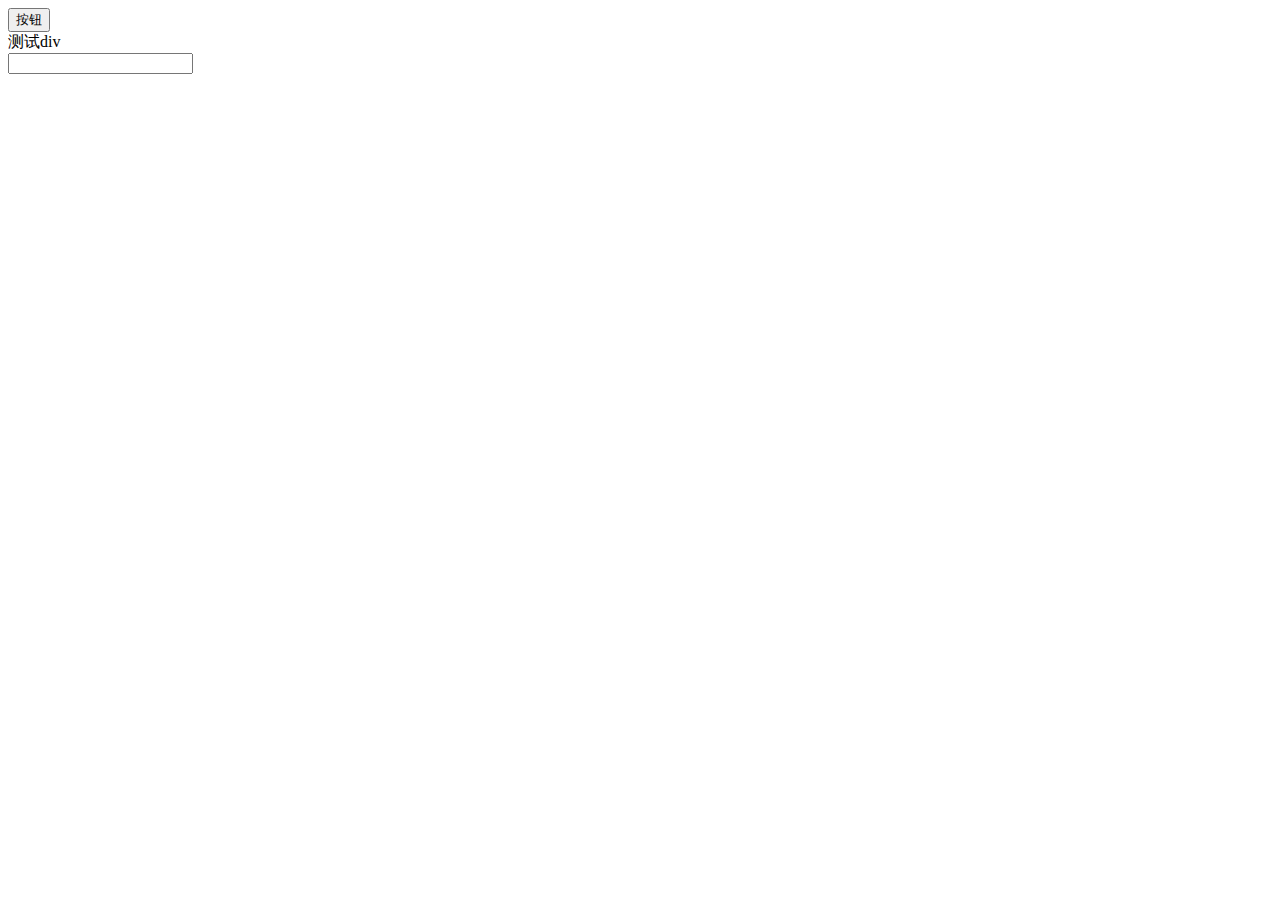
<file: index.html>
<!DOCTYPE html>
<html lang="en">
<head>
    <meta charset="UTF-8">
    <title>Title</title>
</head>

<body>
<!--<canvas id="canvas"></canvas>-->
<button id="btn">按钮</button>
<div id="box">测试div</div>
<input type="text">
<script src="https://code.jquery.com/jquery-2.2.4.js"></script>
<script>
    /*图片滤镜效果
     * 可对图片实现自定义的滤镜效果
     * 效果可设置：
     * cell_size:最小像素块大小（方形像素）;
     * blur:偏移量（x\y轴四向偏移）
     * */
    function myBlur(boxId, src, cell_size, blur) {
        var canvas = document.getElementById(boxId),
            ctx = canvas.getContext("2d"),
            image = new Image();
        image.src = src;
        image.onload = function () {
            canvas.width = image.width;
            canvas.height = image.height;
            ctx.drawImage(image, 0, 0);
            var imageData = ctx.getImageData(0, 0, canvas.width, canvas.height);

            function mixColor(x, y, max_s) {
                var c0 = getColor(x, y),
                    ct = getColor(x - max_s, y),
                    cr = getColor(x, y + max_s),
                    cb = getColor(x + max_s, y),
                    cl = getColor(x, y - max_s);
                return {
                    r: (c0.r + ct.r + cr.r + cb.r + cl.r) / 5,
                    g: (c0.g + ct.g + cr.g + cb.g + cl.g) / 5,
                    b: (c0.b + ct.b + cr.b + cb.b + cl.b) / 5,
                    a: (c0.a + ct.a + cr.a + cb.a + cl.a) / 5,
                    getColor: function () {
                        var arr = [this.r, this.g, this.b, this.a];
                        return 'rgba(' + arr.join() + ')';
                    }
                }
            }

            function getColor(x, y) {
                x < 0 && (x = -x);
                y < 0 && (y = -y);
                x > canvas.height && (x = canvas.height - x % canvas.height);
                y > canvas.width && (y = canvas.width - y % canvas.width);
                var num = (x * canvas.width + y) * 4;
                return {
                    r: imageData.data[Math.floor(num)] - 0,
                    g: imageData.data[Math.floor(num) + 1] - 0,
                    b: imageData.data[Math.floor(num) + 2] - 0,
                    a: imageData.data[Math.floor(num) + 3] - 0
                };
            }

            draw(cell_size);
            function draw(cell_size) {
                ctx.clearRect(0, 0, canvas.width, canvas.height);
                for (var i = Math.floor(cell_size / 2); i < canvas.height + cell_size % canvas.height; i += cell_size) {
                    for (var j = Math.floor(cell_size / 2); j < canvas.width + cell_size % canvas.width; j += cell_size) {
                        ctx.fillStyle = mixColor(i, j, blur).getColor();
                        ctx.fillRect(j, i, cell_size, cell_size);
                    }
                }
            }
        };
    }
    /*点阵*/
    function pointBox(boxId, src) {
        var canvas = document.getElementById(boxId),
            ctx = canvas.getContext("2d"),
            image = new Image();
        image.src = src;
        image.onload = function () {
            var cell_size = image.width / 250;
            canvas.width = image.width;
            canvas.height = image.height;
            ctx.drawImage(image, 0, 0);
            var imageData = ctx.getImageData(0, 0, canvas.width, canvas.height);

            function getColor(x, y) {
                x < 0 && (x = -x);
                y < 0 && (y = -y);
                x > canvas.height && (x = canvas.height - x % canvas.height);
                y > canvas.width && (y = canvas.width - y % canvas.width);
                var num = (x * canvas.width + y) * 4;
                return {
                    r: imageData.data[Math.floor(num)] - 0,
                    g: imageData.data[Math.floor(num) + 1] - 0,
                    b: imageData.data[Math.floor(num) + 2] - 0,
                    a: imageData.data[Math.floor(num) + 3] - 0,
                    getColor: function () {
                        var arr = [this.r, this.g, this.b, this.a];
                        return 'rgba(' + arr.join() + ')';
                    }
                };
            }

            draw(cell_size);
            function draw(cell_size) {
                ctx.clearRect(0, 0, canvas.width, canvas.height);
                function getN(len, n) {
                    return Math.floor(len * n / 100);
                }

                for (var i = 0; i <= 100; i++) {
                    var y = getN(canvas.width, i);
                    for (var j = 0; j <= 100; j++) {
                        ctx.beginPath();
                        ctx.fillStyle = getColor(getN(canvas.width, j), y).getColor();
                        ctx.arc(y, getN(canvas.width, j), cell_size, 0, Math.PI * 2);
                        ctx.fill();
                        ctx.closePath();
                    }
                }
            }
        };
    }
    /*黑白灰*/
    function gray(boxId, src) {
        var canvas = document.getElementById(boxId),
            ctx = canvas.getContext("2d"),
            image = new Image();
        image.src = src;
        image.onload = function () {
            var cell_size = image.width / 250;
            canvas.width = image.width;
            canvas.height = image.height;
            ctx.drawImage(image, 0, 0);
            var imageData = ctx.getImageData(0, 0, canvas.width, canvas.height);

            function getColor(x, y) {
                x < 0 && (x = -x);
                y < 0 && (y = -y);
                x > canvas.height && (x = canvas.height - x % canvas.height);
                y > canvas.width && (y = canvas.width - y % canvas.width);
                var num = (x * canvas.width + y) * 4;
                return {
                    r: imageData.data[Math.floor(num)] - 0,
                    g: imageData.data[Math.floor(num) + 1] - 0,
                    b: imageData.data[Math.floor(num) + 2] - 0,
                    a: imageData.data[Math.floor(num) + 3] - 0,
                    getColor: function () {
                        var arr = [this.r, this.g, this.b, this.a];
                        var c = 0;
                        for (var i = 0; i < arr.length; i++) {
                            c += arr[i] - 0;
                        }
                        c = Math.floor(c / 4);

                        return 'rgba(' + c + ',' + c + ',' + c + ',' + c + ')';
                    }
                };
            }

            draw(cell_size);
            function draw(cell_size) {
                ctx.clearRect(0, 0, canvas.width, canvas.height);
                function getN(len, n) {
                    return Math.floor(len * n / 100);
                }

                for (var i = 0; i <= 100; i++) {
                    var y = getN(canvas.width, i);
                    for (var j = 0; j <= 100; j++) {
                        ctx.beginPath();
                        ctx.fillStyle = getColor(getN(canvas.width, j), y).getColor();
                        ctx.arc(y, getN(canvas.width, j), cell_size, 0, Math.PI * 2);
                        ctx.fill();
                        ctx.closePath();
                    }
                }
            }
        };
    }
    /*myBlur("canvas", "./5.jpg", 2, 100);
     pointBox("canvas", "./cat.jpg");
     gray("canvas", "./4.jpg");*/
    var btn = document.getElementById("btn"),
        box = document.getElementById("box"),
        MutationObserver = window.MutationObserver ||
            window.WebKitMutationObserver ||
            window.MozMutationObserver,
        mo = new MutationObserver(function (records) {
            console.log(records);
        }),
        option = {
            'childList': true, /*子元素发生改变*/
            'subtree': true, /*连带观察后代元素*/
            'characterData': true, /*html文本内容发生改变(包含备注)*/
            'characterDataOldValue': true, /*保存之前的值*/
            'attributes': true, /*属性发生改变*/
            'attributeOldValue': true /*在attributes属性已经设为true的前提下,如果需要将发生变化的属性节点之前的属性值记录下来(记录到下面MutationRecord对象的oldValue属性中),则设置为true*/
//            'attributeFilter': ['class', 'text', 'value', 'checked']
        },
        input = document.getElementsByTagName('input')[0];
    mo.observe(input, option);
    //        mo.disconnect();/*关闭监视者*/
    window.onload = function () {
        btn.onclick = function () {
            input.value = input.value === "active" ? "" : "active";

        };
    };
</script>
</body>
</html>
</file>
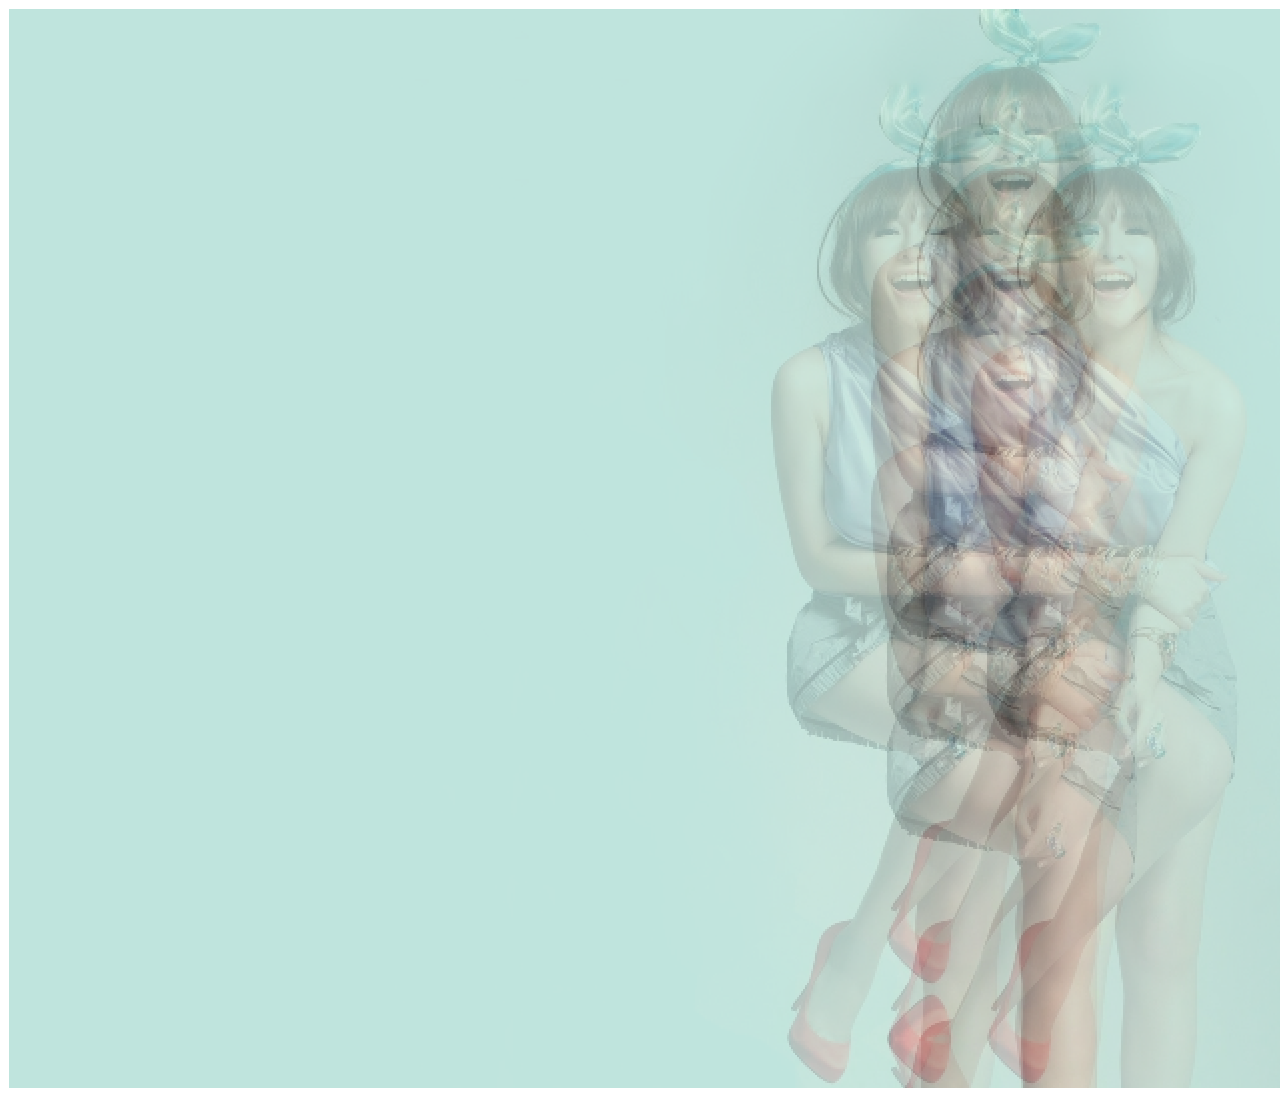
<file: filterMirror.html>
<!DOCTYPE html>
<html lang="en">
<head>
    <meta charset="UTF-8">
    <title>Title</title>
</head>

<body>
<canvas id="canvas"></canvas>
<script>
    /*图片滤镜效果
     * 可对图片实现自定义的滤镜效果
     * 效果可设置：
     * cell_size:最小像素块大小（方形像素）;
     * blur:偏移量（x\y轴四向偏移）
     * */
    function myBlur(boxId, src, cell_size, blur) {
        var canvas = document.getElementById(boxId),
            ctx = canvas.getContext("2d"),
            image = new Image();
        image.src = src;
        image.onload = function () {
            canvas.width = image.width;
            canvas.height = image.height;
            ctx.drawImage(image, 0, 0);
            var imageData = ctx.getImageData(0, 0, canvas.width, canvas.height);

            function mixColor(x, y, max_s) {
                var c0 = getColor(x, y),
                    ct = getColor(x - max_s, y),
                    cr = getColor(x, y + max_s),
                    cb = getColor(x + max_s, y),
                    cl = getColor(x, y - max_s);
                return {
                    r: (c0.r + ct.r + cr.r + cb.r + cl.r) / 5,
                    g: (c0.g + ct.g + cr.g + cb.g + cl.g) / 5,
                    b: (c0.b + ct.b + cr.b + cb.b + cl.b) / 5,
                    a: (c0.a + ct.a + cr.a + cb.a + cl.a) / 5,
                    getColor: function () {
                        var arr = [this.r, this.g, this.b, this.a];
                        return 'rgba(' + arr.join() + ')';
                    }
                }
            }

            function getColor(x, y) {
                x < 0 && (x = -x);
                y < 0 && (y = -y);
                x > canvas.height && (x = canvas.height - x % canvas.height);
                y > canvas.width && (y = canvas.width - y % canvas.width);
                var num = (x * canvas.width + y) * 4;
                return {
                    r: imageData.data[Math.floor(num)] - 0,
                    g: imageData.data[Math.floor(num) + 1] - 0,
                    b: imageData.data[Math.floor(num) + 2] - 0,
                    a: imageData.data[Math.floor(num) + 3] - 0
                };
            }

            draw(cell_size);
            function draw(cell_size) {
                ctx.clearRect(0, 0, canvas.width, canvas.height);
                for (var i = Math.floor(cell_size / 2); i < canvas.height + cell_size % canvas.height; i += cell_size) {
                    for (var j = Math.floor(cell_size / 2); j < canvas.width + cell_size % canvas.width; j += cell_size) {
                        ctx.fillStyle = mixColor(i, j, blur).getColor();
                        ctx.fillRect(j, i, cell_size, cell_size);
                    }
                }
            }
        };
    }
    /*点阵*/
    function pointBox(boxId, src) {
        var canvas = document.getElementById(boxId),
            ctx = canvas.getContext("2d"),
            image = new Image();
        image.src = src;
        image.onload = function () {
            var cell_size = image.width / 250;
            canvas.width = image.width;
            canvas.height = image.height;
            ctx.drawImage(image, 0, 0);
            var imageData = ctx.getImageData(0, 0, canvas.width, canvas.height);

            function getColor(x, y) {
                x < 0 && (x = -x);
                y < 0 && (y = -y);
                x > canvas.height && (x = canvas.height - x % canvas.height);
                y > canvas.width && (y = canvas.width - y % canvas.width);
                var num = (x * canvas.width + y) * 4;
                return {
                    r: imageData.data[Math.floor(num)] - 0,
                    g: imageData.data[Math.floor(num) + 1] - 0,
                    b: imageData.data[Math.floor(num) + 2] - 0,
                    a: imageData.data[Math.floor(num) + 3] - 0,
                    getColor: function () {
                        var arr = [this.r, this.g, this.b, this.a];
                        return 'rgba(' + arr.join() + ')';
                    }
                };
            }

            draw(cell_size);
            function draw(cell_size) {
                ctx.clearRect(0, 0, canvas.width, canvas.height);
                function getN(len, n) {
                    return Math.floor(len * n / 100);
                }

                for (var i = 0; i <= 100; i++) {
                    var y = getN(canvas.width, i);
                    for (var j = 0; j <= 100; j++) {
                        ctx.beginPath();
                        ctx.fillStyle = getColor(getN(canvas.width, j), y).getColor();
                        ctx.arc(y, getN(canvas.width, j), cell_size, 0, Math.PI * 2);
                        ctx.fill();
                        ctx.closePath();
                    }
                }
            }
        };
    }
    /*黑白灰*/
    function gray(boxId, src) {
        var canvas = document.getElementById(boxId),
            ctx = canvas.getContext("2d"),
            image = new Image();
        image.src = src;
        image.onload = function () {
            var cell_size = image.width / 250;
            canvas.width = image.width;
            canvas.height = image.height;
            ctx.drawImage(image, 0, 0);
            var imageData = ctx.getImageData(0, 0, canvas.width, canvas.height);

            function getColor(x, y) {
                x < 0 && (x = -x);
                y < 0 && (y = -y);
                x > canvas.height && (x = canvas.height - x % canvas.height);
                y > canvas.width && (y = canvas.width - y % canvas.width);
                var num = (x * canvas.width + y) * 4;
                return {
                    r: imageData.data[Math.floor(num)] - 0,
                    g: imageData.data[Math.floor(num) + 1] - 0,
                    b: imageData.data[Math.floor(num) + 2] - 0,
                    a: imageData.data[Math.floor(num) + 3] - 0,
                    getColor: function () {
                        var arr = [this.r, this.g, this.b, this.a];
                        var c = 0;
                        for (var i = 0; i < arr.length; i++) {
                            c += arr[i] - 0;
                        }
                        c = Math.floor(c / 4);

                        return 'rgba(' + c + ',' + c + ',' + c + ',' + c + ')';
                    }
                };
            }

            draw(cell_size);
            function draw(cell_size) {
                ctx.clearRect(0, 0, canvas.width, canvas.height);
                function getN(len, n) {
                    return Math.floor(len * n / 100);
                }

                for (var i = 0; i <= 100; i++) {
                    var y = getN(canvas.width, i);
                    for (var j = 0; j <= 100; j++) {
                        ctx.beginPath();
                        ctx.fillStyle = getColor(getN(canvas.width, j), y).getColor();
                        ctx.arc(y, getN(canvas.width, j), cell_size, 0, Math.PI * 2);
                        ctx.fill();
                        ctx.closePath();
                    }
                }
            }
        };
    }
    myBlur("canvas", "./5.jpg", 2, 100);
    /*pointBox("canvas", "./cat.jpg");
     gray("canvas", "./4.jpg");*/
    setInterval(function () {
        var mode = Math.floor(Math.random() * 3);
        switch (mode) {
            case 0:
                myBlur("canvas", "./5.jpg", 2, 100);
                break;
            case 1:
                pointBox("canvas", "./cat.jpg");
                break;
            case 2:
                gray("canvas", "./4.jpg");
                break;
        }
    }, 5000);
</script>
</body>
</html>
</file>
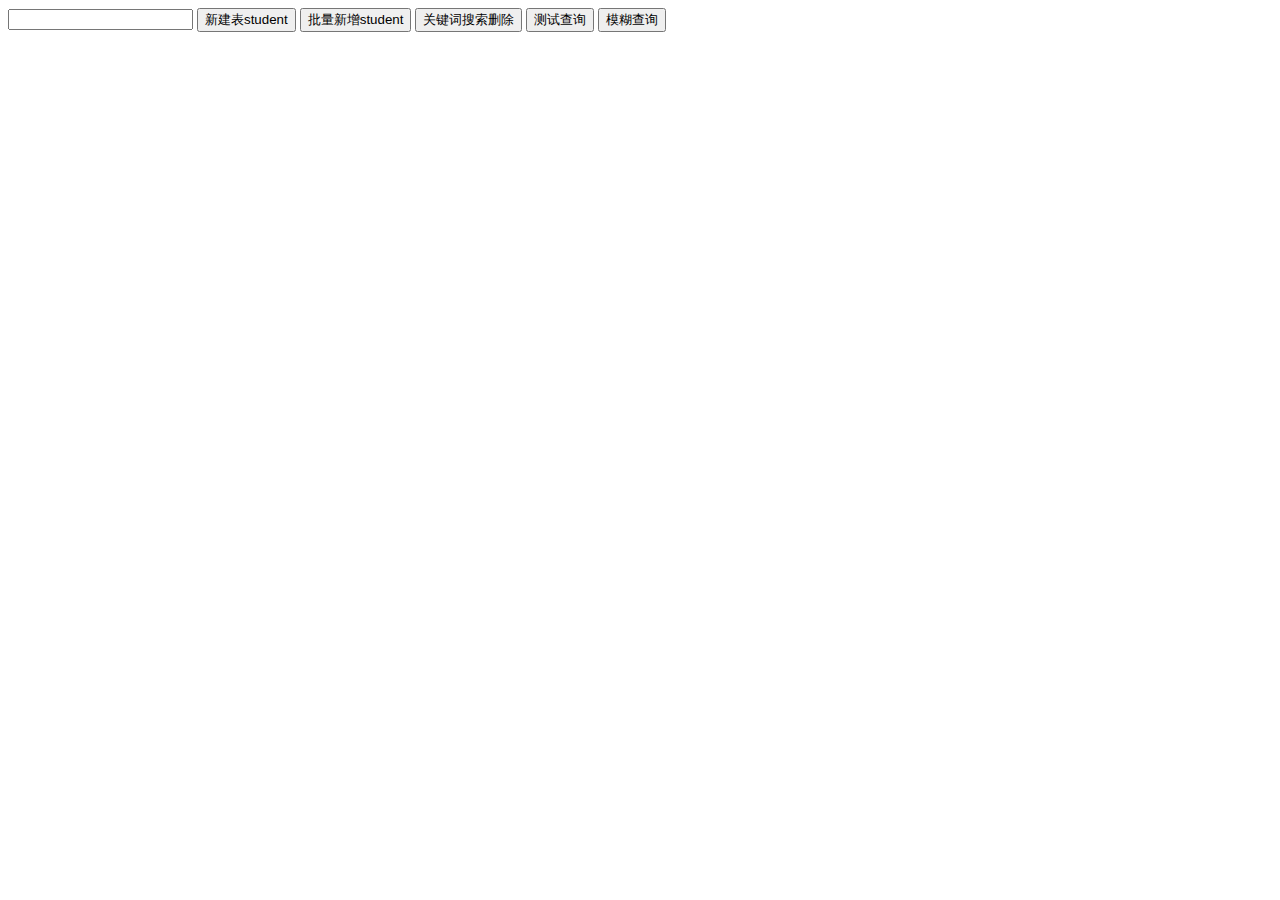
<file: IndexedDB.html>
<!DOCTYPE html>
<html lang="en">
<head>
    <meta charset="UTF-8">
    <title>IndexedDB操作</title>
</head>
<body>
<label><input type="text"></label>
<button id="create">新建表student</button>
<button id="add">批量新增student</button>
<button id="delete">关键词搜索删除</button>
<button id="search">测试查询</button>
<button id="fuzzySearch">模糊查询</button>
<table id="table"></table>
<map name="map"></map>
<script>
    function getRandom(max, min) {
        max = max || 100;
        min = min || 0;
        return Math.floor(min + Math.random() * max);
    }
    var dbName = "MyDatabase",
        tableName = 'students',
        addData = [
            {uid: getRandom(9999), name: "qwer", email: "@qq.com"},
            {uid: getRandom(9999), name: "asdf", email: "@163.com"},
            {uid: getRandom(9999), name: "zxcv", email: "@sina.com"},
            {uid: getRandom(9999), name: "tyuo", email: "@live.com"},
            {uid: getRandom(9999), name: "ghjk", email: "@baidu.com"}
        ],
        Btn_create = document.getElementById('create'),
        Btn_add = document.getElementById('add'),
        Btn_delete = document.getElementById('delete'),
        Btn_search = document.getElementById('search'),
        Btn_fuzzy = document.getElementById('fuzzySearch'),
        input = document.getElementsByTagName('input')[0];


    //初始化数据库
    var indexedDB = window.indexedDB || window.msIndexedDB || window.mozIndexedDB || window.webkitIndexedDB;
    /*对象拆解*/
    function objParsing(obj) {
        var result = {};
        for (var k in obj) {
            result.val = obj[k];
            result.key = k;
        }
        return result;
    }
    function DBError() {
        console.log('数据库链接出现错误');
    }
    indexedDB.__proto__.create = function (dbName, tableConfig) {
        /*链接数据库*/
        var request = this.open(dbName);
        request.onerror = DBError;
        /*创建数据库*/
        request.onupgradeneeded = function (event) {
            var db = event.target.result;
            tableConfig.autoIncrement = tableConfig.autoIncrement || true;
            //创建存储对象（表）,以id字段作为主键来确保唯一,使用keyPath表示
            var objectStore = db.createObjectStore(tableConfig.tableName, {
                /*设置主键*/
                keyPath: tableConfig.MainKey,
                /*是否自增，如新增数据设定了主键值则自增失效，下一个自增值会以主键值中最大值开始继续自增*/
                /*其实没啥用，默认自增*/
                autoIncrement: tableConfig.autoIncrement
            });
            console.log('主键：' + tableConfig.MainKey + '\n是否自增：' + tableConfig.autoIncrement);
            //给表添加索引
            for (var i in tableConfig.Keys) {
                console.log('字段：' + i);
                /*创建索引值
                 * 只有被创建的索引值才能再后期搜索中按照该索引排序
                 * unique为该索引的值是否不可重复
                 * */
                objectStore.createIndex(i, i, {unique: !!tableConfig.Keys[i]});
                if (tableConfig.Keys[i]) {
                    console.log('数据唯一');
                } else {
                    console.log('数据不唯一');
                }
            }
            console.log("---新建数据库成功---");
        }
    };
    indexedDB.__proto__.add = function (dbName, tableName, data) {
        var request = this.open(dbName);
//打开数据库失败的回调
        request.onerror = DBError;
//打开数据成功的回调
        request.onsuccess = function (event) {
            var db = event.target.result,
                    /*创建事务
                     * indexedDB中链接数据库是依靠事务
                     * 再一次事物中可以对数据库进行多次操作
                     * 事务有三个触发事件分别是error、abort、success
                     * 事务会因错误而中断，可以再中断中完成一些对用户的提示操作
                     * 事务需要规定权限，默认为只读权限
                     * argument[0]:对象存储名称，可输入多个存储对象名称
                     * argument[1]:权限
                     * */
                transaction = db.transaction([tableName], 'readwrite');
            transaction.onerror = function (event) {
                //处理错误
                console.error(new Error('transaction错误！！'));
            };
            /*中断*/
            transaction.onabort = function () {
                //事务中断处理
                console.log('处理中断');
            };
            /*完成*/
            transaction.oncomplete = function () {
                console.log("添加数据成功");
                db.close();
            };
            var objectStore = transaction.objectStore(tableName);
            /*objectStore对象
             * 其中中有对于对象存储的操作方法如：add\delete\clear\get\getAll等
             * 可以操作对象存储，改变其内容*/
            for (var i  in data) {
                var request = objectStore.add(data[i]);
                request.onsuccess = function () {
                    console.log("成功添加一条数据");
                };
                request.onabort = function () {
                    console.log('数据添加中断');
                };
                request.onerror = function () {
                    console.log('添加数据一条失败');
                }
            }
        };
    };
    indexedDB.__proto__.del = function (dbName, tableName, delArray) {
        /*默认通过主键值进行删除*/
        var request = this.open(dbName);
        request.onerror = DBError;
        request.onsuccess = function (event) {
            var objectStore,
                transaction,
                db = event.target.result;
            transaction = db.transaction([tableName], 'readwrite');
            transaction.onerror = function (event) {
                //处理错误
                console.log("删除失败" + event.target.errorCode);
            };
            transaction.onabort = function () {
                //事务中断处理
                alert('处理中断');
            };
            transaction.oncomplete = function () {
                if (delArray instanceof Array) {
                    console.log("删除" + delArray.join("、") + "成功");
                } else {
                    console.log("删除" + delArray + "成功");
                }
            };
            objectStore = transaction.objectStore(tableName);
            console.log(objectStore);
            if (delArray instanceof Array) {
                for (var i = 0; i < delArray.length; i++) {
                    /*只能按照主键值删除数据*/
                    objectStore.delete(delArray[i] - 0);
                }
            } else {
                objectStore.delete(delArray - 0);
            }
            db.close();
        };
    };
    indexedDB.__proto__.search = function (dbName, tableName, searchConfig) {
        var request = this.open(dbName);
        request.onerror = DBError;
        request.onsuccess = function (event) {
            var db = event.target.result,
                transaction = db.transaction(tableName, "readwrite"),
                objectStore = transaction.objectStore(tableName),
                index, IDB;
            if (searchConfig.range && searchConfig.range.key) {
                index = objectStore.index(searchConfig.range.key);
                IDB = searchConfig.range.IDB || null;
            } else {
                index = objectStore;
                IDB = searchConfig.range && searchConfig.range.IDB || null;
            }
            /*创建游标（cursor）
             * 游标是indexedDB数据库中可以对查询数据进行匹配的一种方式
             * 可以通过创建IDBKeyRange对象对游标筛选进行控制
             * 游标会多次返回，当没有更多符合筛选条件的数据时会返回null
             * 因此可以使用if else语句判断游标是否结束
             * */
            var OpenCursor = index.openCursor(IDB),
                resultArray = [];
            OpenCursor.onsuccess = function (event) {
                var cursor = event.target.result, searchKey;
                /*对象查找获取对象的key和value*/
                if (typeof searchConfig.keyword === 'object') {
                    searchConfig.keyword = objParsing(searchConfig.keyword).val;
                    searchKey = objParsing(searchConfig.keyword).key;
                }
                /*判断是否模糊查询*/
                var reg = searchConfig.isFuzzy ? new RegExp(searchConfig.keyword, 'g') : new RegExp('^' + searchConfig.keyword + '$', 'g');
                /*执行游标回调函数*/
                function cursorCallback(cursor) {
                    searchConfig.fun1 && searchConfig.fun1(cursor, searchConfig.fun1Arguments);
                    resultArray.push(cursor.value);
                }

                if (cursor) {
                    /*模糊查询部分↓*/
                    switch (typeof searchConfig.keyword) {
                        case 'string':
                            (function () {
                                for (var key in cursor.value) {
                                    if (reg.test(cursor.value[key])) {
                                        cursorCallback(cursor);
                                        /*防止重复推入一条数据*/
                                        break;
                                    }
                                }
                            })();
                            break;
                        case 'object':
                            /*判别keyword筛选的项目*/
                            cursor.value[searchConfig.keyword[searchKey]] &&
                            reg.test(cursor.value[searchConfig.keyword[searchKey]]) &&
                            cursorCallback(cursor);
                            break;
                        default:
                            cursorCallback(cursor);
                            break;
                    }
                    /*模糊查询结束↑*/
                    /*在游标中可以对该条数据进行更新
                     * 但更新不能以某个属性为单位
                     * 只能更新全部数据
                     * */
                    /*cursor的continue方法让游标进行下一次循环*/
                    cursor.continue();
                } else {
                    /*执行数据操作*/
                    if (searchConfig.fun2) searchConfig.fun2(resultArray, searchConfig.fun2Arguments);
                    /*记得关闭数据库*/
                    db.close();
                }
            };
        }
    };
    /*批量删除*/
    function queryDel(Array, funArguments) {
        indexedDB.del(funArguments.dbName, funArguments.tableName, getMainKey(Array));
    }
    function getMainKey(Array) {
        var arr = [];
        for (var i = 0; i < Array.length; i++) {
            arr[i] = Array[i].id;
        }
        console.log(arr);
        return arr;
    }

    Btn_create.onclick = function () {//打开数据库失败的回调
        indexedDB.create(dbName, {
            /*表名称*/
            tableName: tableName,
            /*可索引队列-->数据唯一性：默认为false，可重复*/
            Keys: {'name': false, 'email': false, 'uid': false},
            /*主键是否自增，默认为true(设置为false后如没有指定该属性值则维持自增，自增值为主键所存在的length值)*/
            autoIncrement: false,
            /*主键：必须属性*/
            MainKey: 'id'
        });
    };
    Btn_add.onclick = function () {
        indexedDB.add(dbName, tableName, addData);
    };
    Btn_delete.onclick = function () {
        var config = {
            keyword: input.value[0] === '{' ? eval(input.value) : input.value,
            fun2: queryDel,
            fun2Arguments: {dbName: dbName, tableName: tableName},
            isFuzzy: false
        };
        indexedDB.search(dbName, tableName, config);
    };
    Btn_search.onclick = function () {
        /*查询测试*/
        var request = indexedDB.open(dbName);
        request.onerror = DBError;
        request.onsuccess = function (event) {
            var db = event.target.result,
                transaction = db.transaction(tableName, "readonly"),
                objectStore = transaction.objectStore(tableName),
                    /*获取指定索引值为XXX的数据
                     * 只获取第一个找到的数据*/
                request1 = objectStore.index('uid').get(3903);
            request1.onsuccess = function (e) {
                var data = e.target.result;
                console.log(data);
            };
        }
    };
    Btn_fuzzy.onclick = function () {
        var config = {
            /*关键词*/
            keyword: input.value[0] === '{' ? eval(input.value) : input.value,
            /*是否模糊*/
            isFuzzy: true,
            /*索引排序键值*/
            sortIndex: 'email',
            /*查询到每一条的操作函数*/
            fun1: function (cursor, Arguments) {
                cursor.value.email = '这是我定义的Email@CCdddC.com';
                cursor.update(cursor.value);
            },
            fun1Arguments: [],
            /*查询完毕的回调函数*/
            fun2: function (result, Arguments) {
                var html = '<tr><td>id</td><td>uid</td><td>name</td><td>email</td></tr>';
                for (var i = 0; i < result.length; i++) {
                    html += '<tr><td>' + result[i].id + '</td><td>' + result[i].uid + '</td><td>' + result[i].name + '</td><td>' + result[i].email + '</td></tr>'
                }
                document.getElementById('table').innerHTML = html;
            },
            fun2Arguments: [],
            /*如没有range对象则不设置额外的过滤属性*/
            range: {
                /*过滤对象方法
                 IDBKeyRange.lowerBound(any,bool)小于//
                 IDBKeyRange.upperBound(any,bool)大于//
                 IDBKeyRange.bound(any,any,bool,bool)//之间
                 IDBKeyRange.only(any)//等于
                 */
                IDB: IDBKeyRange.bound(0, 4000, true, true),
                /*过滤键值*/
                key: 'uid'
            }
        };
        indexedDB.search(dbName, tableName, config);
    };
</script>
</body>
</html>
</file>
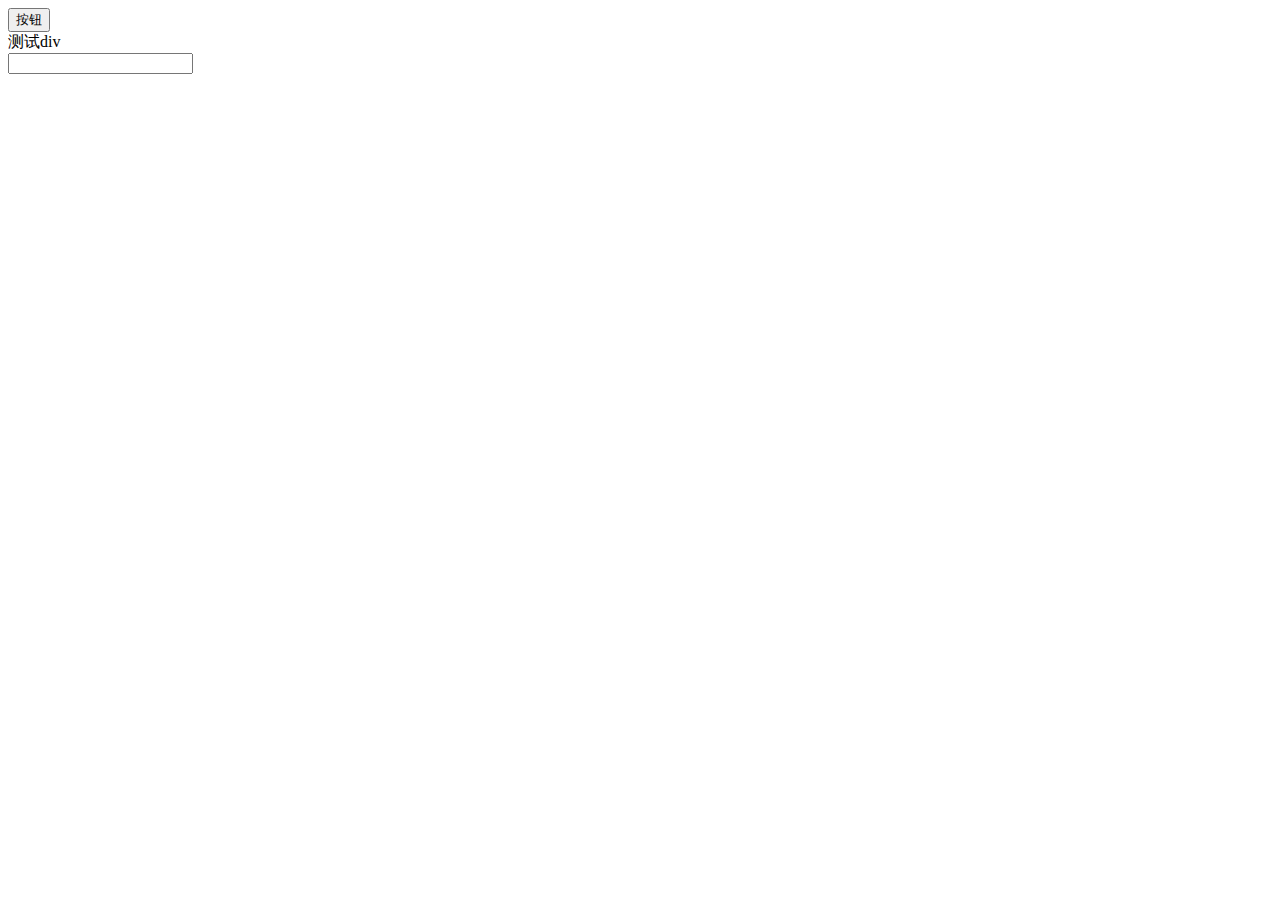
<file: Observer.html>
<!DOCTYPE html>
<html lang="en">
<head>
    <meta charset="UTF-8">
    <title>Title</title>
</head>

<body>
<button id="btn">按钮</button>
<div id="box">测试div</div>
<input type="text">
<script src="https://code.jquery.com/jquery-2.2.4.js"></script>
<script>
    var btn = document.getElementById("btn"),
        box = document.getElementById("box"),
        MutationObserver = window.MutationObserver ||
            window.WebKitMutationObserver ||
            window.MozMutationObserver,
        mo = new MutationObserver(function (records) {
            console.log(records);
        }),
        option = {
            'childList': true, /*子元素发生改变*/
            'subtree': true, /*连带观察后代元素*/
            'characterData': true, /*html文本内容发生改变(包含备注)*/
            'characterDataOldValue': true, /*保存之前的值*/
            'attributes': true, /*属性发生改变*/
            'attributeOldValue': true /*在attributes属性已经设为true的前提下,如果需要将发生变化的属性节点之前的属性值记录下来(记录到下面MutationRecord对象的oldValue属性中),则设置为true*/
//            'attributeFilter': ['class', 'text', 'value', 'checked']
        },
        input = document.getElementsByTagName('input')[0];
    mo.observe(document.body, option);
    //        mo.disconnect();/*关闭监视者*/
    $(input).select(function () {
        console.log('3123');
    });
    window.onload = function () {
        btn.onclick = function () {
            input.className = 'a321312';
            box.innerText += '3311';
        };
    };
</script>
</body>
</html>
</file>
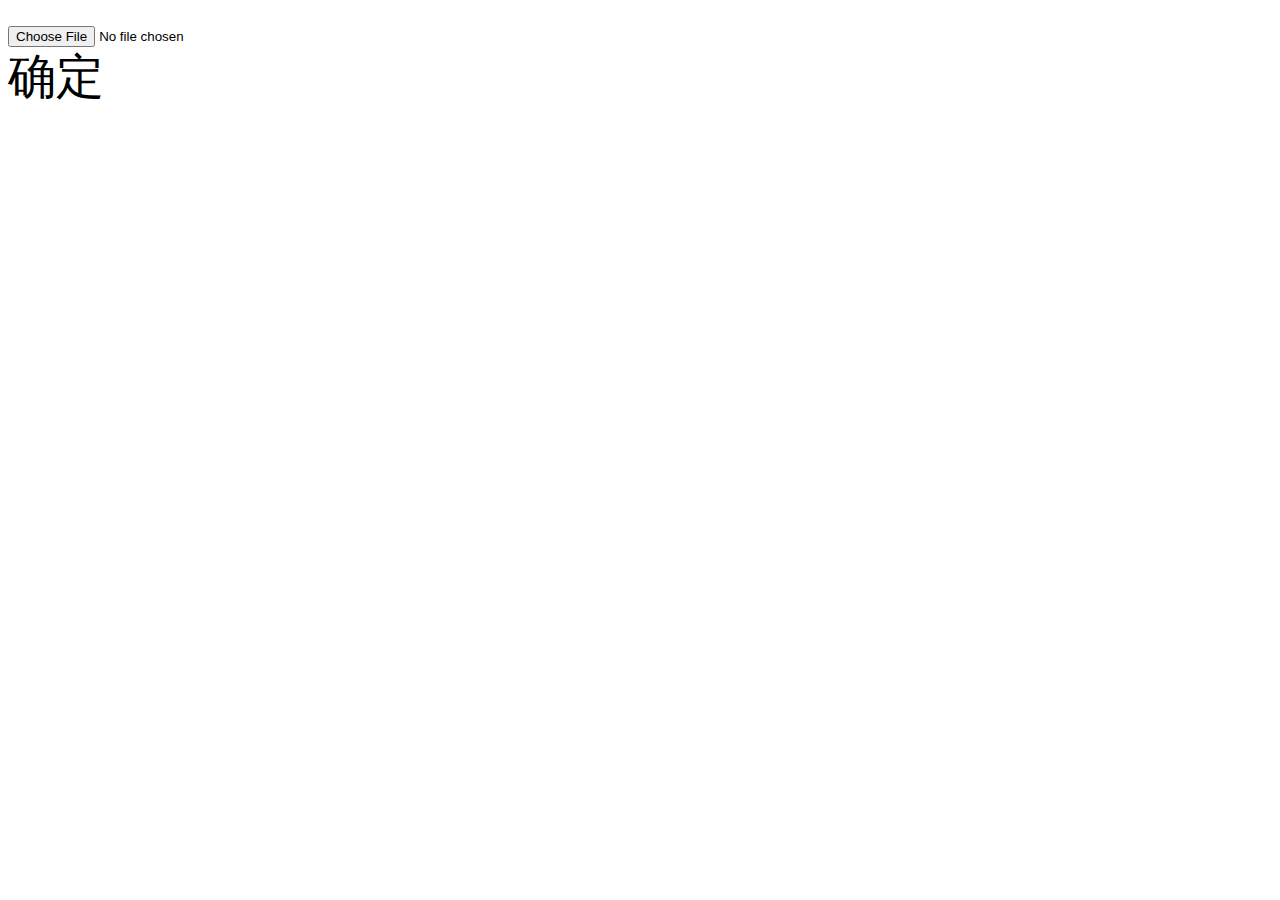
<file: ToBase64.html>
<!DOCTYPE html>
<html>
<meta http-equiv="Content-Type" content="text/html; charset=utf-8" />
<meta name="viewport" content="width=device-width, initial-scale=1.0, minimum-scale=1.0, maximum-scale=1.0, user-scalable=no">
<head>
    <title></title>
</head>
<body>

<img id="expImg"/>
<img id="img" style="display:none"/>
<div><input type="file" id="file"></div>
<div id="btn" style="font-size:48px; line-height:60px">确定</div>

</body>
<script type="text/javascript" src="http://libs.baidu.com/jquery/1.9.0/jquery.min.js"></script>
<script type="text/javascript">


    $(document).ready(function(){
        web.main();
    });

    var web={
        main : function(){
            web.init();
            web.getImgUrl();
        },
        init : function(){
            this.file_Id=$("#file");
            this.img_Id=$("#img");
            this.expImg_Id=$("#expImg");
            this.btn_Id=$("#btn");
            this.c=document.createElement("canvas");
            this.ctx=this.c.getContext("2d");
        },
        getImgUrl : function(){
            var fileUrl="",imgDataUrl="",reader=new FileReader(),imgW=0,imgH=0,expW=0,expH=0,imgMax=800;

            web.btn_Id.click(function(){
                imgW=0;
                imgH=0;
                expW=0;
                expH=0;
                web.img_Id[0].src="";

                //转换图片为base64格式
                fileUrl=web.file_Id[0].files[0];
                reader.readAsDataURL(fileUrl);

                reader.onload=function(e){
                    web.img_Id[0].src=this.result;

                    imgW=web.img_Id.width();
                    imgH=web.img_Id.height();

                    //改变图片尺寸，这个根据自己的实际需求来写算法
                    if(imgW>imgMax&&imgW>=imgH){
                        expW=imgMax;
                        expH=parseInt((imgMax*imgH)/imgW);
                    }else if(imgH>imgMax&&imgH>imgW){
                        expH=imgMax;
                        expW=parseInt((imgMax*imgW)/imgH);
                    }else{
                        expW=imgW;
                        expH=imgH;
                    }

                    web.c.width=expW;
                    web.c.height=expH;

                    web.ctx.drawImage(web.img_Id[0],0,0,expW,expH);

                    imgDataUrl=web.c.toDataURL(); //默认输出PNG格式
                    //imgDataUrl=web.c.toDataURL("image/jpeg",0.8); //设置输出jpg格式，第二个参数为图片质量
                    web.expImg_Id[0].src=imgDataUrl;
                }
            })
        }
    }
</script>
</html>
</file>
